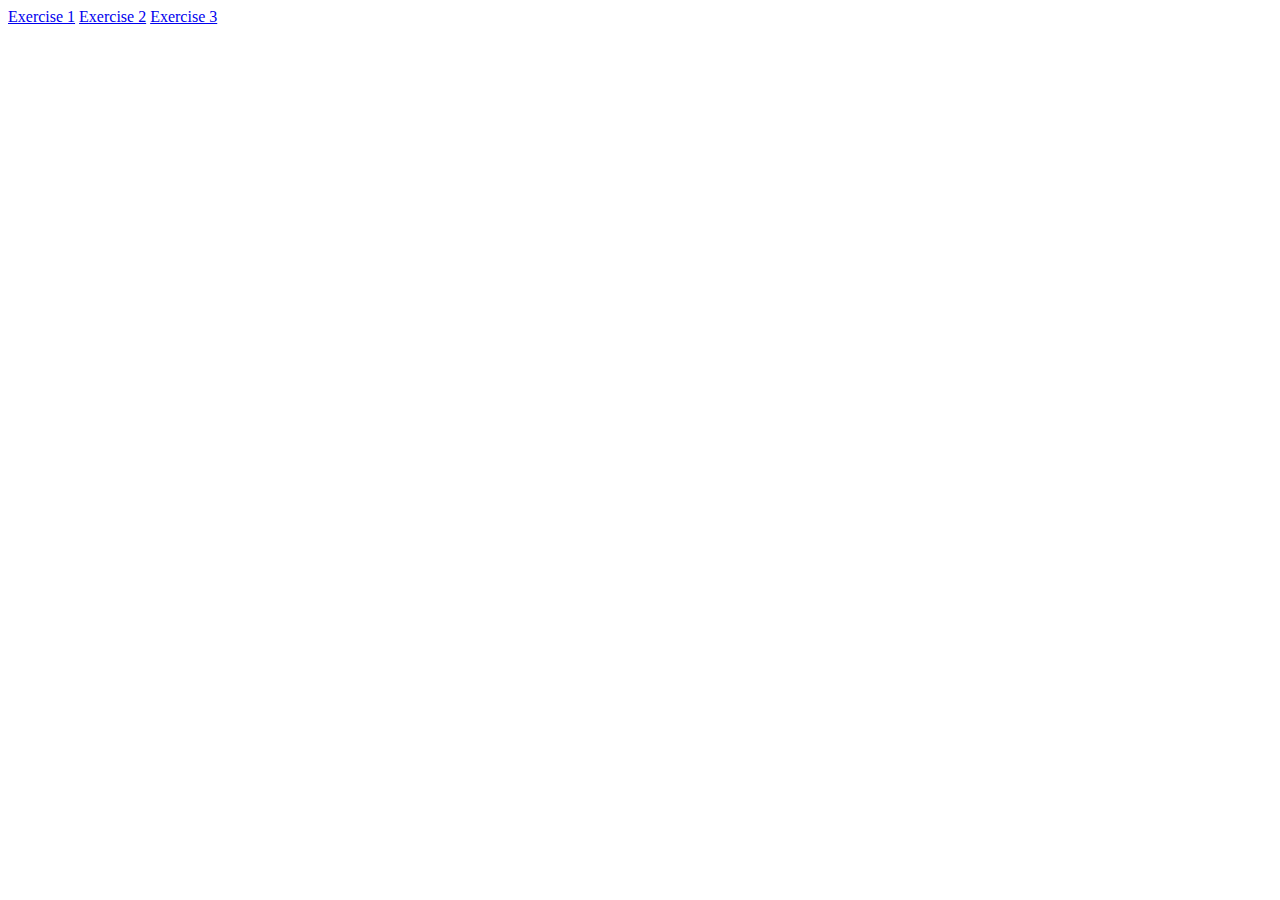
<file: index.html>
<!DOCTYPE html>
<html lang="en">
<head>
    <meta charset="UTF-8">
    <title>Assignment 2</title>
</head>
<body>
<a href="index_1.html">Exercise 1</a>
<a href="index_2.html">Exercise 2</a>
<a href="index_3.html">Exercise 3</a>
</body>
</html>
</file>
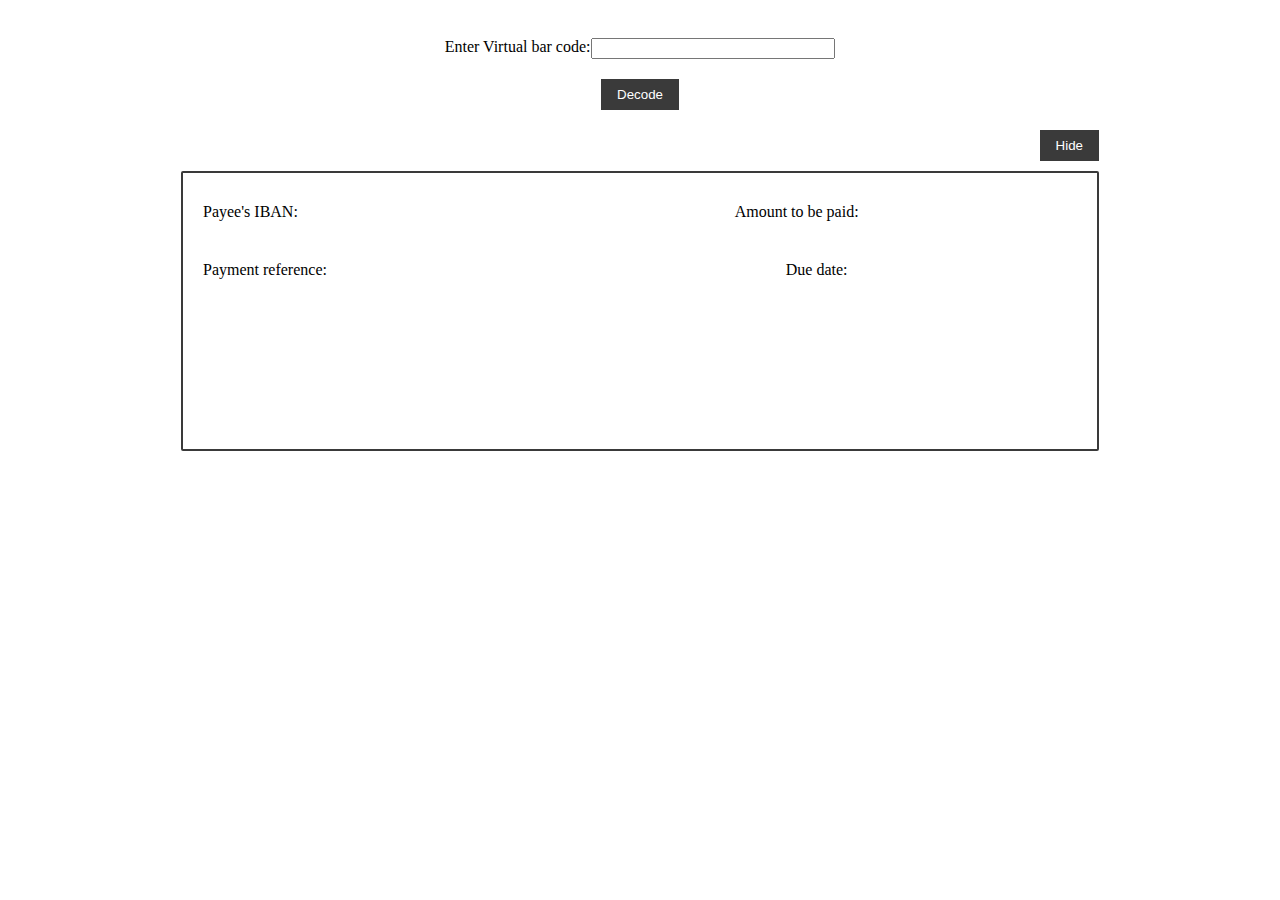
<file: index_1.html>
<!DOCTYPE html>
<html lang="en">
<head>
    <meta charset="UTF-8">
    <link rel="stylesheet" type="text/css" href="style1.css">
    <script src="script1.js"></script>
    <script src="https://ajax.googleapis.com/ajax/libs/jquery/3.2.1/jquery.min.js"></script>
    <script src="JsBarcode.code128.min.js"></script>
    <title>Exercise 1</title>
</head>
<body>
<!-- Main container of page -->
<div class="container">

    <!-- First row containing the input field -->
    <div class="row">
        <span>Enter Virtual bar code: </span><input type="text" id="virtualCode">
    </div>
    <!-- Second row containing the decode button -->
    <div class="row">
        <div class="button-container1">
            <!-- When the button is clicked call the function that disassembles the virtual bar code, displays the
              parts and encodes the bar code -->
            <button id="decode" onclick="decodeVirtualBarCode()">Decode</button>
        </div>
    </div>

    <!-- Third row containing the hide/show button and the info field -->
    <div class="row">
        <div class="information-container">
            <div class="button-container2">
                <!-- Button for hiding and showing the information. Has an onClick handler for toggling the info -->
                <button id="toggle" onclick="toggleInformation()"></button>
            </div>
            <!-- The information box, has id for more efficient jQuery execution -->
            <div id="information">
                <!-- First row of information -->
                <div class="info-row">
                    <span>Payee's IBAN:</span> <span id="iban"></span>
                    <span>Amount to be paid:</span><span id="amount"> </span>
                </div>
                <!-- Second row of information -->
                <div class="info-row">
                    <span>Payment reference:</span> <span id="reference"></span>
                    <span>Due date:</span><span id="due"> </span>
                </div>
                <!-- Container for the bar code -->
                <div class="info-row-bar-code">
                    <!-- The canvas the bar code will be drawn in -->
                    <canvas id="bar-code"></canvas>
                </div>
            </div>
        </div>
    </div>
</div>

<!-- Script to show the correct text depending on the state of the application. Called here at the end of the body
        so that all elements are loaded -->
<script>displayBtnTxt()</script>

</body>

</html>
</file>
<file: style1.css>
/* Set box-sizing to border-box so all elements are more easily the same size */
* {
    box-sizing: border-box;
}

/* Set the html body to use flex for arranging the elements and also to fill the whole width. Also a max width
    set so the page isn't spread to infinity on huge displays */
body {
    display: flex;
    flex-wrap: wrap;
    font-family: Avenir;
    max-width: 2000px;
    padding: 20px 10px;
}
/* Styling for the main container, all content goes here. Align all content vertically */
.container {
    display: flex;
    flex-direction: column;
    flex: 1 1 50%;
    justify-content: center;
}
/* One row inside the main container, aligns the content to the center */
.row {
    display: flex;
    justify-content: center;
    padding: 10px 10px;

}
/* THe input field should change size -> flex, 20% wide my default */
input {
    display: flex;
    flex: 0 1 20%;
}
/* When the field is selected (has focus) the background color is lightgrey */
input:focus {
    background-color: lightgrey;
}
/* Container for decode button, aligns button to the middle */
.button-container1 {
    display: flex;
    justify-content: space-around;
    flex: 0 1 25%;

}
/* Container for the show/hide button, pushes the button to the right */
.button-container2 {
    display: flex;
    justify-content: flex-end;
    padding-bottom: 10px;
}
/* Styling for the buttons */
button {
    padding: 8px 16px;
    border: none;
    background-color: #3a3a3a;
    text-decoration: none;
    color: white;
}
/* The outer container for the information arranges children vertically. */
.information-container {
    display: flex;
    flex: 0 1 75%;
    flex-direction: column;
    flex-wrap: nowrap;
    justify-content: space-around;
}
/* The container for the information, spread children vertically, has a border around it */
#information {
    display: flex;
    flex-direction: column;
    border: solid 2px #3a3a3a;
    border-radius: 2px;
    padding-top: 10px;
}
/* One row inside the #information container spreads children horizontally filling whole width */
.info-row {
    display: flex;
    justify-content: space-between;
    padding: 20px;
}
/* The container for the barcode, align in the middle */
.info-row-bar-code {
    display: flex;
    align-self: center;
}
</file>
